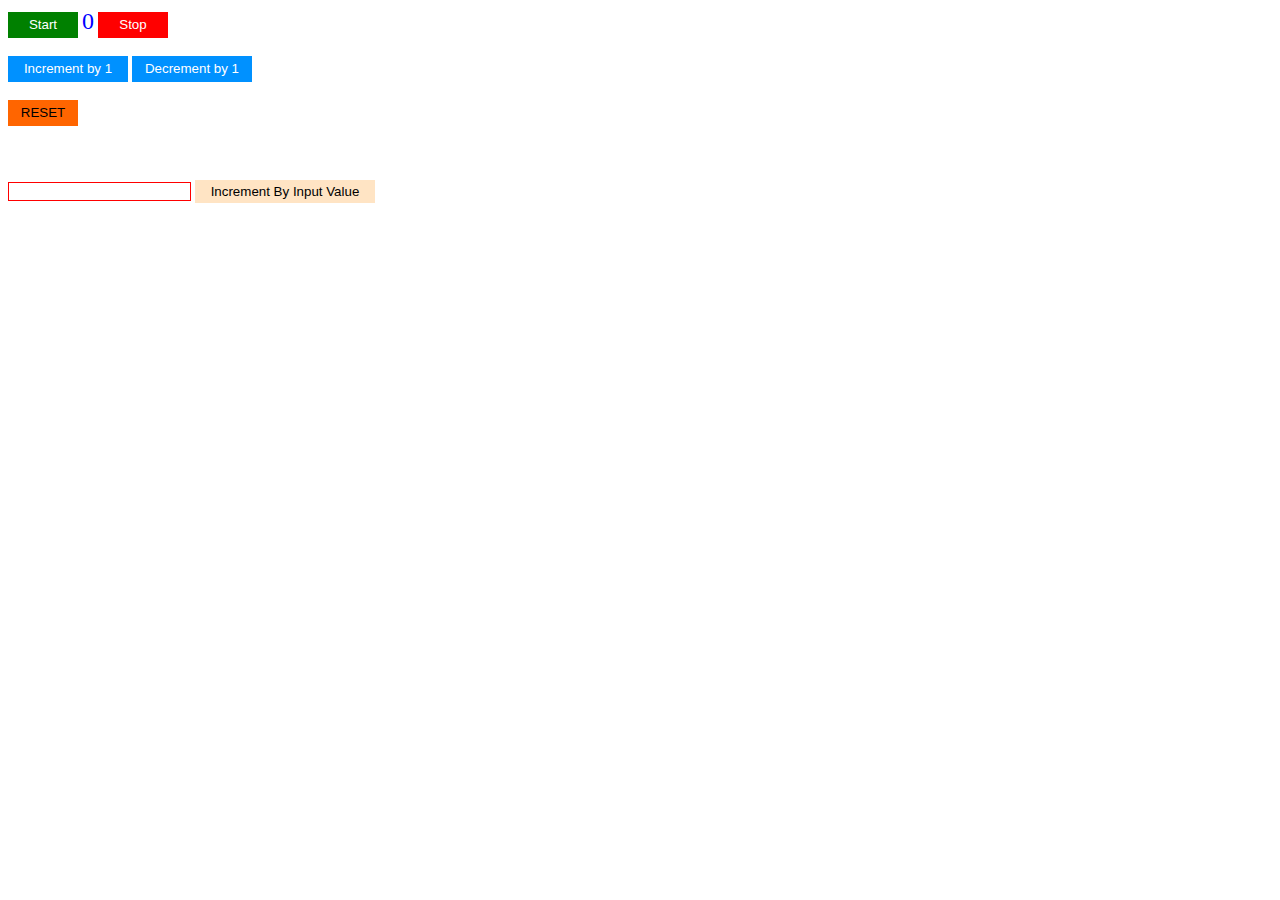
<file: 18.DOMvsBOM-first-task/index.html>
<!DOCTYPE html>
<html lang="en">
<head>
    <meta charset="UTF-8">
    <meta http-equiv="X-UA-Compatible" content="IE=edge">
    <meta name="viewport" content="width=device-width, initial-scale=1.0">
    <title>Document</title>
</head>
<body>
    <button class="start">Start</button>
    <span style="font-size: 24px;" id="result">0</span>
    <button class="stop">Stop</button>
    <br><br>
    <button class="increment">Increment by 1</button>
    <button class="decrement">Decrement by 1</button>
    <br><br>
    <button class="reset">RESET</button>
    <br><br><br><br>
    <input type="number" class="input">
    <button  class="value">Increment By Input Value</button>
    <script src="./script.js"></script>
</body>
</html>
</file>
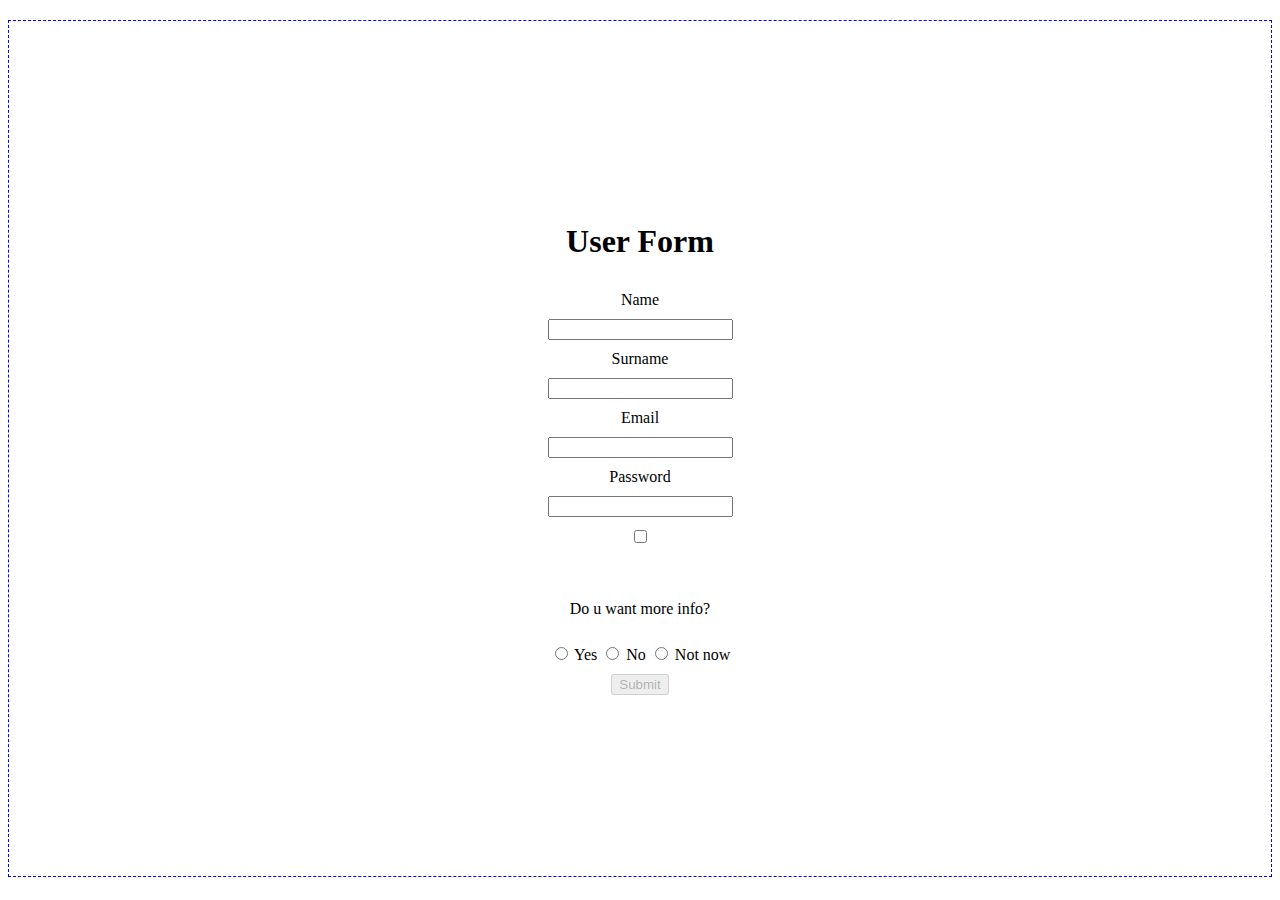
<file: Events/index.html>
<!DOCTYPE html>
<html lang="en">
  <head>
    <meta charset="UTF-8" />
    <meta http-equiv="X-UA-Compatible" content="IE=edge" />
    <meta name="viewport" content="width=device-width, initial-scale=1.0" />
    <link rel="stylesheet" href="./style.css" />
    <title>Document</title>
  </head>
  <body>
    <section class="sec1">
      <form id="form">
        <h1>User Form</h1>
        <label for="" class="">Name</label>
        <input type="text" class="name" required />
        <label for="" class="">Surname</label>
        <input type="text" class="surname" required />
        <label for="" class="">Email</label>
        <input type="email" class="email" required />
        <label for="" class="">Password</label>
        <input type="password" class="password" />
        <input type="checkbox" class="checkbox"/>
        <label for="" id="labelChecked">Checked!</label>
        <p>Do u want more info?</p>
        <div class="radios">
          <input type="radio" name="name" class="radio" />
          <label for="Yes" >Yes</label>
          <input type="radio" name="name" class="radio"/>
          <label for="No">No</label>
          <input type="radio" class="radio" name="name" />
          <label for="Not now">Not now</label>
        </div>
        <button type="submit" class="submitBtn">Submit</button>
      </form>
    </section>
    <script src="./script.js"></script>
  </body>
</html>
</file>
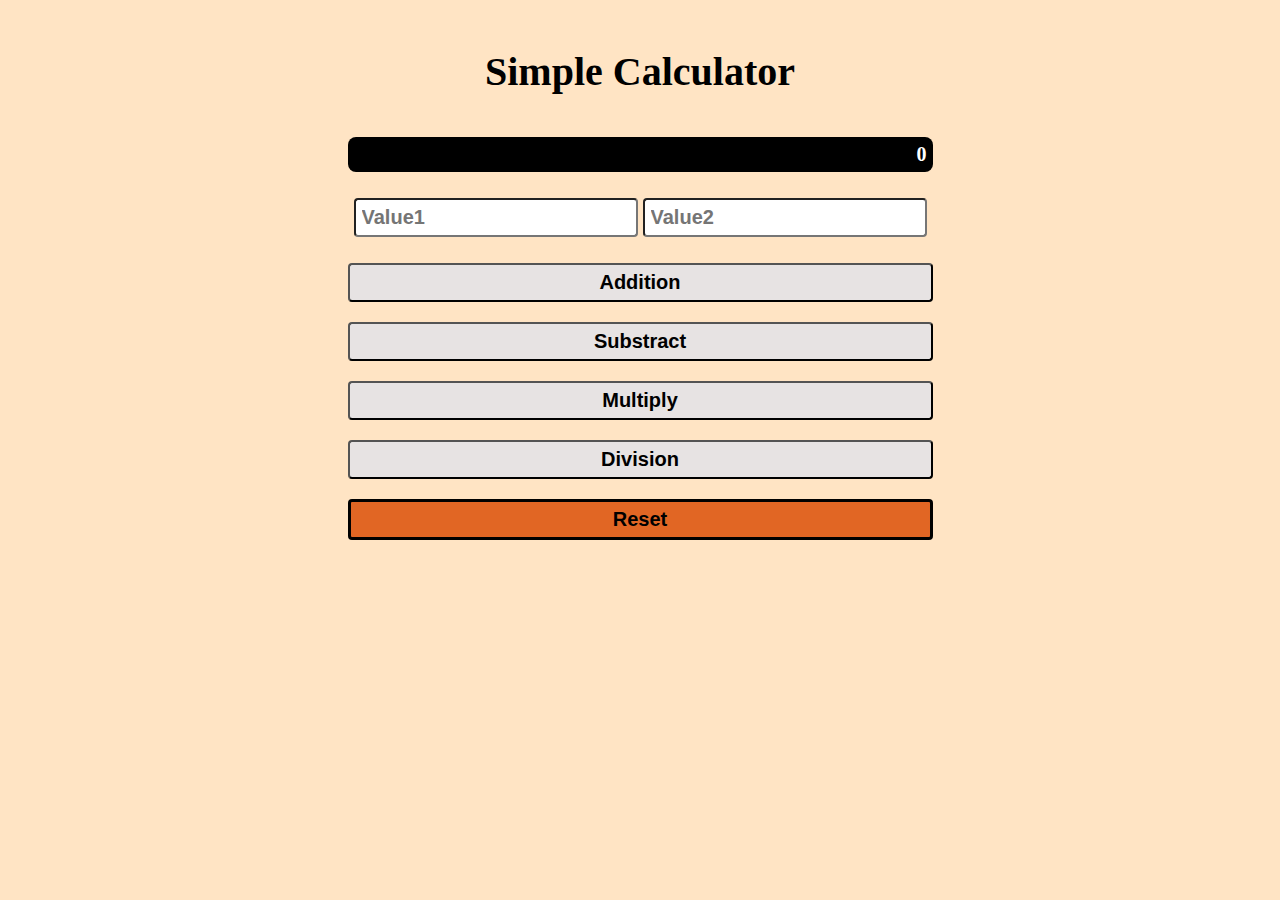
<file: Simple Calculator/index.html>
<!DOCTYPE html>
<html lang="en">
  <head>
    <meta charset="UTF-8" />
    <meta http-equiv="X-UA-Compatible" content="IE=edge" />
    <meta name="viewport" content="width=device-width, initial-scale=1.0" />
    <link rel="stylesheet" href="./style.css" />
    <title>Document</title>
  </head>
  <body>
    <h1>Simple Calculator</h1>
    <div class="container">
      <p class="result">0</p>
      <div class="values">
        <input type="number" placeholder="Value1" class="value1" />
        <input type="number" placeholder="Value2" class="value2" />
      </div>
      <button class="add">Addition</button>
      <button class="sub">Substract</button>
      <button class="mul">Multiply</button>
      <button class="div">Division</button>
      <button class="reset">Reset</button>
    </div>
    <script src="./script.js"></script>
  </body>
</html>
</file>
<file: Events/style.css>
.sec1 {
  height: 95vh;
}

#form {
  height: 100%;
  display: flex;
  justify-content: center;
  align-items: center;
  margin-top: 20px;
  border: 1px dashed blue;
  flex-direction: column;
  row-gap: 10px;
}
#form #labelChecked {
  visibility: hidden;
}/*# sourceMappingURL=style.css.map */
</file>
<file: Simple Calculator/style.css>
* {
    margin: 0;
    padding: 0;
    box-sizing: border-box;
    background-color:bisque;
    font-size: 20px;
    padding: 6px;
    border-radius: 4px;
    font-weight: bold;
  }
  body {
    display: flex;
    flex-direction: column;
    justify-content: center;
    align-items: center;
  }
  h1 {
    font-size: 40px;
    margin: 30px;
  }
  .container {
    display: flex;
    flex-direction: column;
    row-gap: 20px;
  }
  .container .result {
    background: black;
    border-radius: 8px;
    color: white;
    text-align: right;
  }
  .container .values input {
    background: white;
  }
  .container button {
    background-color: rgb(231, 227, 227);
  }
  .container .reset {
    background-color: rgb(225, 102, 36);
    border: 3px solid;
  }
  
  @media only screen and (max-width: 767px) {
    .values .value1,
    .values .value2 {
      width: 100%;
    }
    .values .value2{
      margin-top: 3%;
    }
  }
</file>
